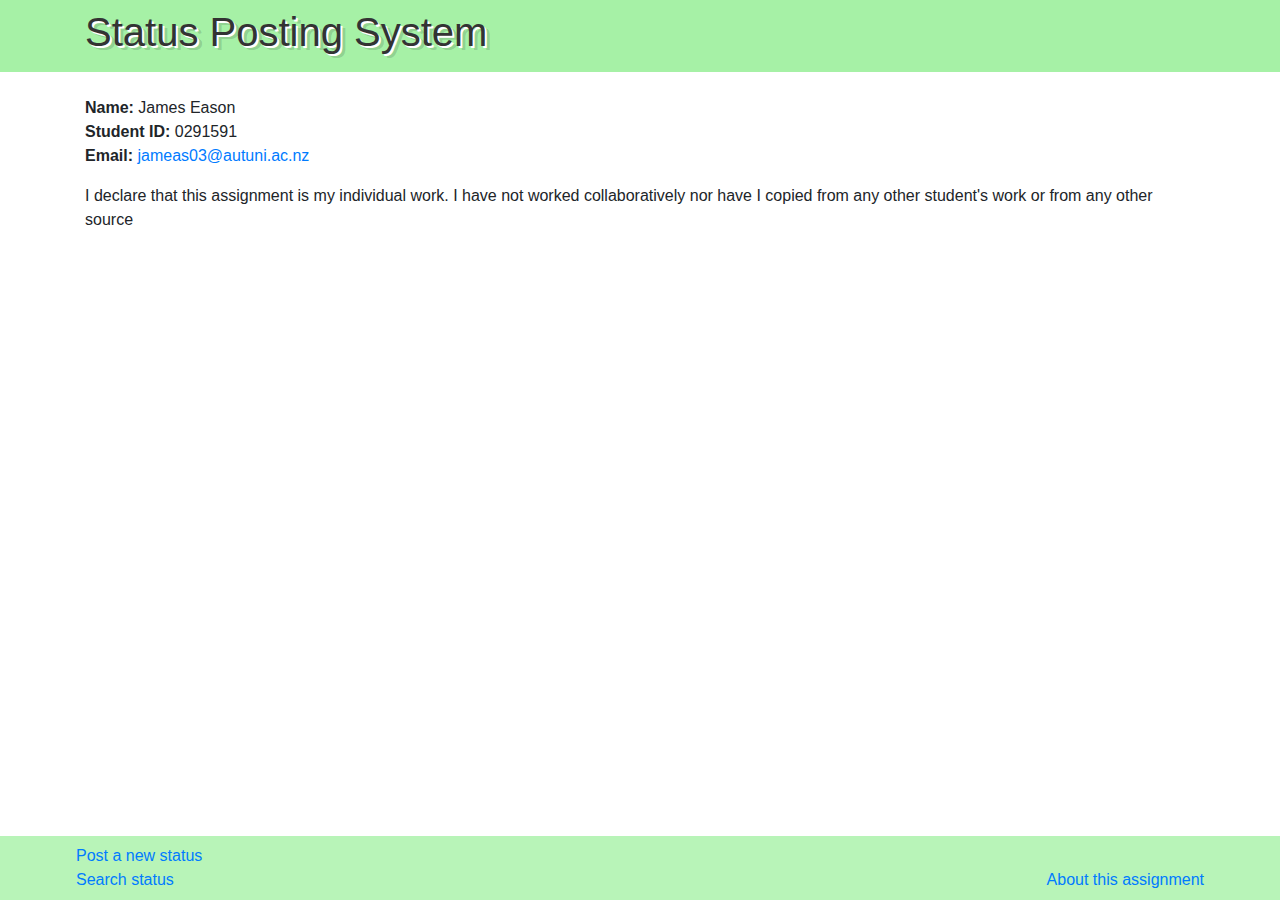
<file: status_posting_system/index.html>
<!--
Description: HTML document containing student information and links
-->
<!DOCTYPE html>
<html>
	<head>
		<title>Home</title>
		<meta http-equiv="Content-Type" content="text/html; charset=utf-8">
		<link rel="stylesheet" href="css/bootstrap.css">
	    <link rel="stylesheet" href="css/style.css">
	    <script src="js/bootstrapjquery.js" defer></script> <!-- defer: scripts run after page has loaded -->
	    <script src="js/popper.js" defer></script>
	    <script src="js/bootstrap.js" defer></script>
	    <script src="js/javascript.js" defer></script>
		<style> /* overrides Bootstrap CSS style made in multiple locations */
			h1 {
				color: #333333;
				text-shadow: 2px 2px 0px #FFFFFF, 5px 4px 0px rgba(0,0,0,0.15);
			}
		</style>
	</head>
	<body>
		<header>	<!-- container for page navbar -->
			<nav class="navbar navbar-light" style="background-color: #a6f1a6;">
				<div class="container">
					<h1>Status Posting System</h1>
				</div>
			</nav>
		</header>
		<div class="container"><br>
			<p><b>Name:</b> James Eason<br>
				<b>Student ID:</b> 0291591<br>
			<b>Email:</b> <a href="mailto:jameas03@autuni.ac.nz">jameas03@autuni.ac.nz</a><br></p>
			<p>I declare that this assignment is my individual work. I have not worked collaboratively nor have I
			copied from any other student's work or from any other source<br></p>
		</div>
		<footer class="footer fixed-bottom" style="background-color: #b8f4b8;"> <!-- container for page footer -->
			<div class="container" style="padding:8px 6px;">
				<a href="poststatusform.php">Post a new status</a><br>
				<a href="searchstatusform.html">Search status</a>
				<a href="about.html" id="float-right">About this assignment</a>
			</div>
		</footer>
	</body>
</html>
</file>
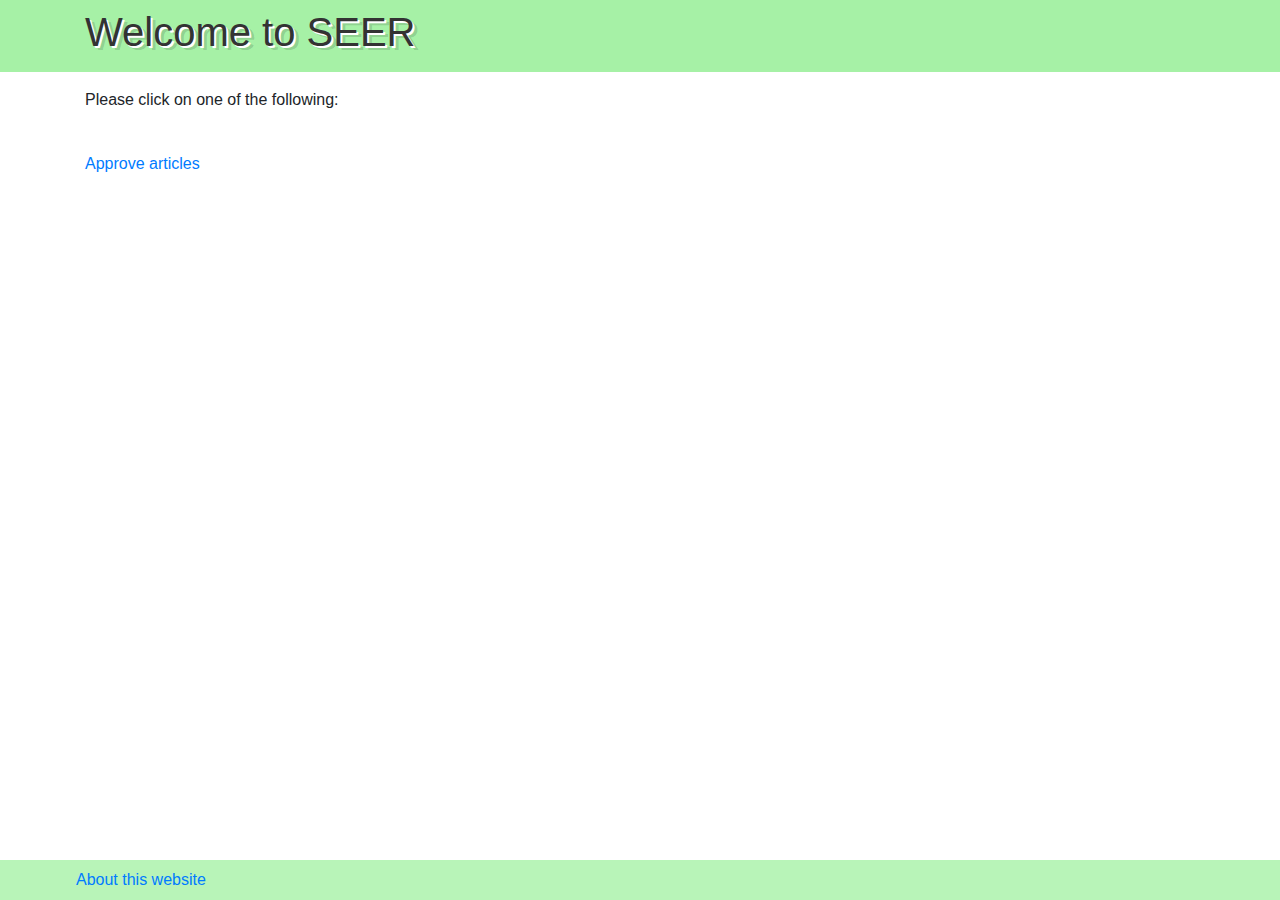
<file: Web Pages/index.html>
<!DOCTYPE html>
<html>
    <head>
        <meta charset="UTF-8">
        <!-- Latest compiled and minified CSS -->
        <link rel="stylesheet" href="https://maxcdn.bootstrapcdn.com/bootstrap/4.4.1/css/bootstrap.min.css">

        <!-- Stylesheet -->
        <script src="css/style.css"></script>

        <!-- jQuery library -->
        <script src="https://ajax.googleapis.com/ajax/libs/jquery/3.4.1/jquery.min.js"></script>

        <!-- Popper JS -->
        <script src="https://cdnjs.cloudflare.com/ajax/libs/popper.js/1.16.0/umd/popper.min.js"></script>

        <!-- Latest compiled JavaScript -->
        <script src="https://maxcdn.bootstrapcdn.com/bootstrap/4.4.1/js/bootstrap.min.js"></script>
        <style> /* overrides Bootstrap CSS style made in multiple locations */
			h1 {
				color: #333333;
				text-shadow: 2px 2px 0px #FFFFFF, 5px 4px 0px rgba(0,0,0,0.15);
			}
		</style>
        <title>SEER</title>
    </head>

    <body>
        <header>	<!-- container for page navbar -->
            <nav class="navbar navbar-light" style="background-color: #a6f1a6;">
                <div class="container">
                    <h1>Welcome to SEER</h1>
                </div>
            </nav>
        </header>

        <div class="container mt-2">
            <p class="mt-3">Please click on one of the following:</p>
            <br>
            <a href="approve_article.php">Approve articles</a>
        </div>
        <!-- Footer -->
        <footer class="footer fixed-bottom" style="background-color: #b8f4b8;"> <!-- container for page footer -->
			<div class="container" style="padding:8px 6px;">
				<a href="about.html" id="float-right">About this website</a>
			</div>
		</footer>
    </body>
</html>
</file>
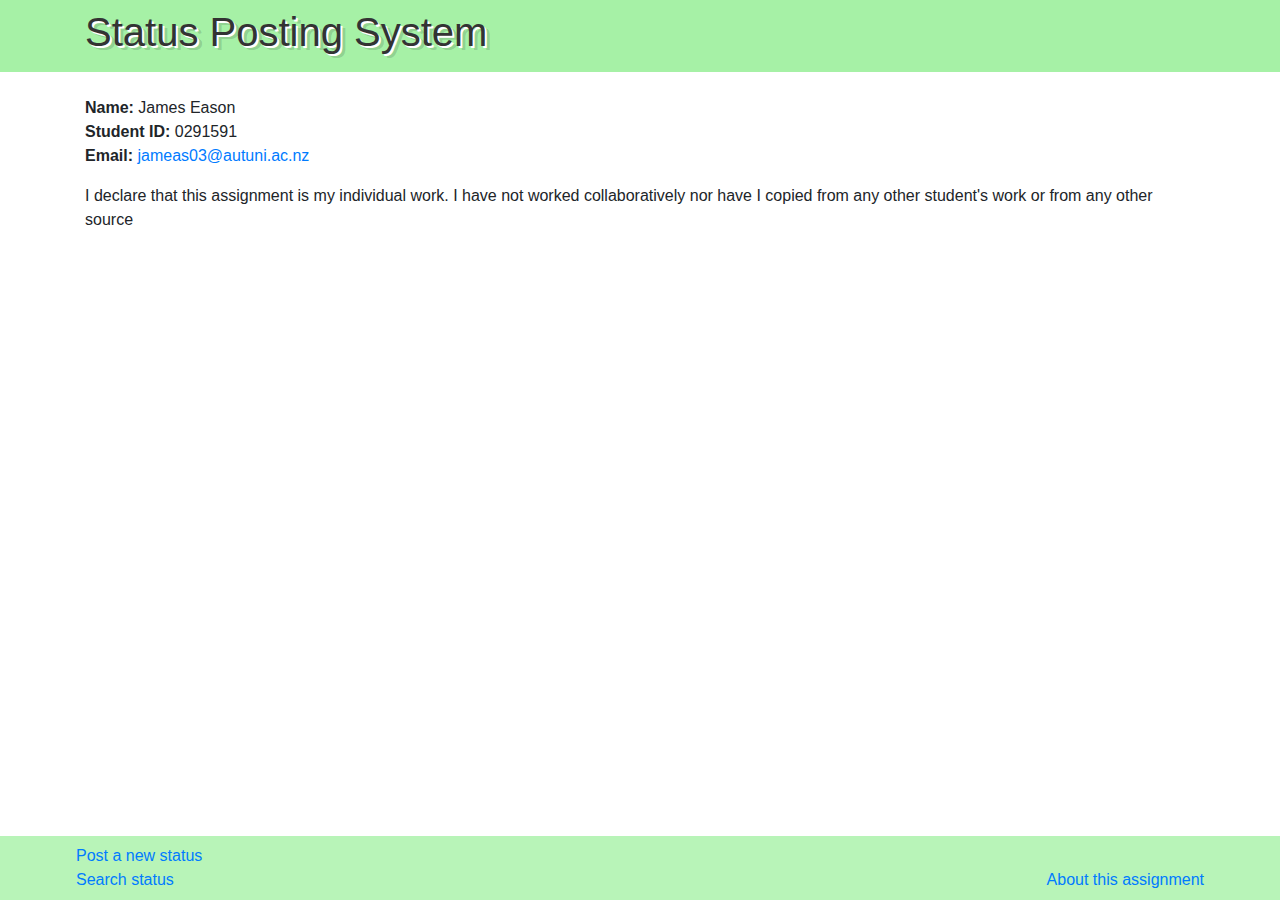
<file: status_posting_system/public/index.html>
<!--
Description: HTML document containing student information and links
-->
<!DOCTYPE html>
<html>
	<head>
		<title>Home</title>
		<meta http-equiv="Content-Type" content="text/html; charset=utf-8">
		<link rel="stylesheet" href="css/bootstrap.css">
	    <link rel="stylesheet" href="css/style.css">
	    <script src="js/bootstrapjquery.js" defer></script> <!-- defer: scripts run after page has loaded -->
	    <script src="js/popper.js" defer></script>
	    <script src="js/bootstrap.js" defer></script>
	    <script src="js/javascript.js" defer></script>
		<style> /* overrides Bootstrap CSS style made in multiple locations */
			h1 {
				color: #333333;
				text-shadow: 2px 2px 0px #FFFFFF, 5px 4px 0px rgba(0,0,0,0.15);
			}
		</style>
	</head>
	<body>
		<header>	<!-- container for page navbar -->
			<nav class="navbar navbar-light" style="background-color: #a6f1a6;">
				<div class="container">
					<h1>Status Posting System</h1>
				</div>
			</nav>
		</header>
		<div class="container"><br>
			<p><b>Name:</b> James Eason<br>
				<b>Student ID:</b> 0291591<br>
			<b>Email:</b> <a href="mailto:jameas03@autuni.ac.nz">jameas03@autuni.ac.nz</a><br></p>
			<p>I declare that this assignment is my individual work. I have not worked collaboratively nor have I
			copied from any other student's work or from any other source<br></p>
		</div>
		<footer class="footer fixed-bottom" style="background-color: #b8f4b8;"> <!-- container for page footer -->
			<div class="container" style="padding:8px 6px;">
				<a href="poststatusform.php">Post a new status</a><br>
				<a href="searchstatusform.html">Search status</a>
				<a href="about.html" id="float-right">About this assignment</a>
			</div>
		</footer>
	</body>
</html>
</file>
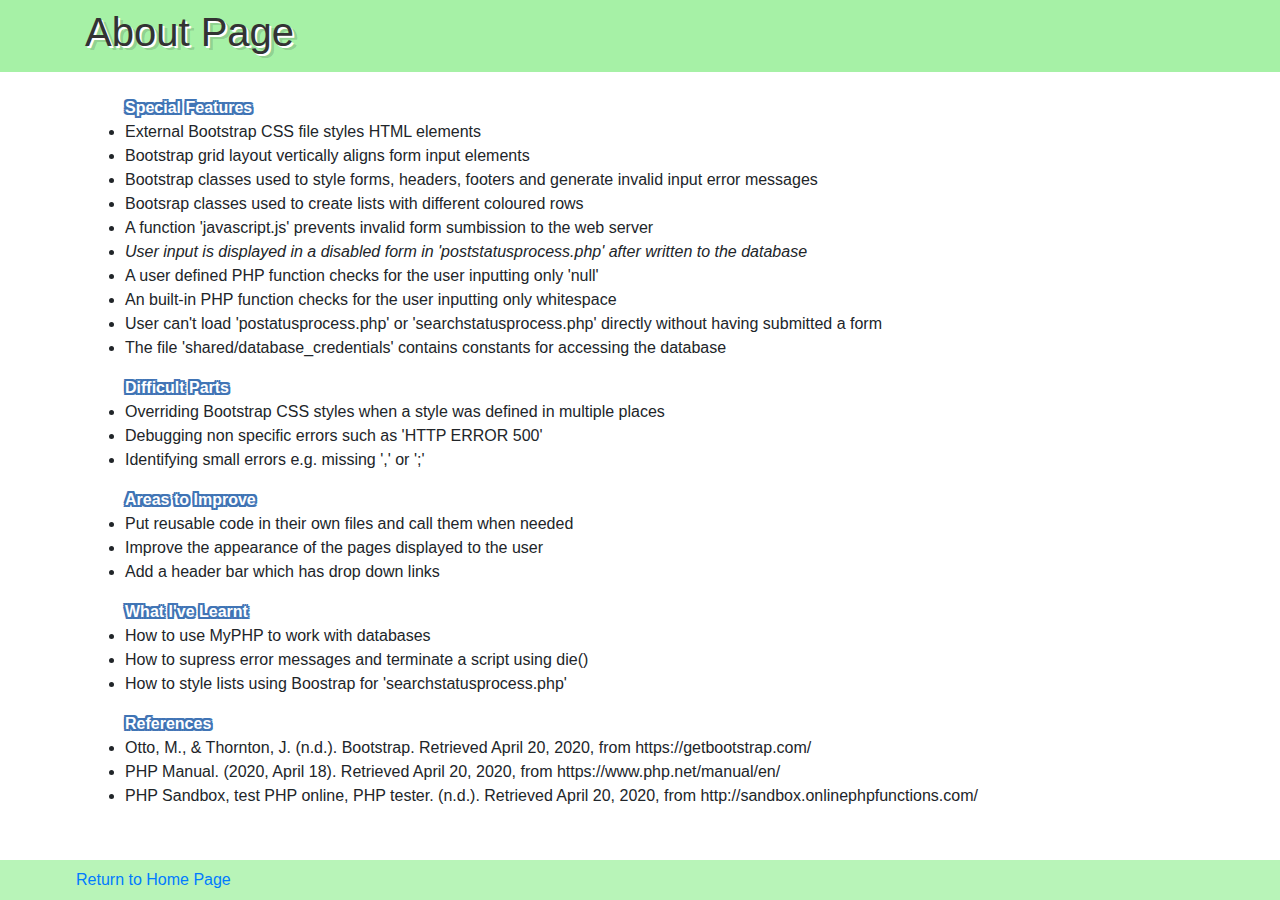
<file: status_posting_system/about.html>
<!--
Description: HTML document describing this assignment and links
-->
<!DOCTYPE html>
<html>
	<head>
		<title>About</title>
		<meta http-equiv="Content-Type" content="text/html; charset=utf-8">
		<link rel="stylesheet" href="css/bootstrap.css">
	    <link rel="stylesheet" href="css/style.css">
	    <script src="js/bootstrapjquery.js" defer></script>
	    <script src="js/popper.js" defer></script>
	    <script src="js/bootstrap.js" defer></script>
	    <script src="js/javascript.js" defer></script>
		<style> /*This element overrides Bootstrap CSS found in multiple locations */
			lh { /* list header */
				color: #FFFFFF;
				background: #FFFFFF;
				text-shadow: 2px 2px 0 #4074b5, 2px -2px 0 #4074b5, -2px 2px 0 #4074b5, -2px -2px 0 #4074b5,
					2px 0px 0 #4074b5, 0px 2px 0 #4074b5, -2px 0px 0 #4074b5, 0px -2px 0 #4074b5;
				color: #FFFFFF;
				background: #FFFFFF;
			}
			h1 {
				color: #333333;
				text-shadow: 2px 2px 0px #FFFFFF, 5px 4px 0px rgba(0,0,0,0.15);
			}
		</style>
		</head>
		<body>
		<header>
			<nav class="navbar navbar-light" style="background-color:#a6f1a6";>
				<div class="container">
					<h1>About Page</h1>
				</div>
			</nav>
		</header>
		<div class="container"><br>
            <ul> <!-- discussion topics are listed using unordered lists -->
                <lh><b>Special Features</b></lh>
                <li>External Bootstrap CSS file styles HTML elements</li>
                <li>Bootstrap grid layout vertically aligns form input elements</li>
				<li>Bootstrap classes used to style forms, headers, footers and generate invalid input error messages</li>
				<li>Bootsrap classes used to create lists with different coloured rows </li>
				<li>A function 'javascript.js' prevents invalid form sumbission to the web server</li>
				<li><i>User input is displayed in a disabled form in 'poststatusprocess.php' after written to the database</i></li>
				<li>A user defined PHP function checks for the user inputting only 'null'</li>
				<li>An built-in PHP function checks for the user inputting only whitespace</li>
				<li>User can't load 'postatusprocess.php' or 'searchstatusprocess.php' directly without having submitted a form</li>
				<li>The file 'shared/database_credentials' contains constants for accessing the database</li>
			</ul>

			<ul>
				<lh><b>Difficult Parts</b></lh>
				<li>Overriding Bootstrap CSS styles when a style was defined in multiple places</li>
				<li>Debugging non specific errors such as 'HTTP ERROR 500'</li>
				<li>Identifying small errors e.g. missing ',' or ';'</li>
			</ul>

			<ul>
				<lh><b>Areas to Improve</b></lh>
				<li>Put reusable code in their own files and call them when needed</li>
				<li>Improve the appearance of the pages displayed to the user</li>
				<li>Add a header bar which has drop down links</li>
			</ul>

			<ul>
				<lh><b>What I've Learnt</b></lh>
				<li>How to use MyPHP to work with databases</li>
				<li>How to supress error messages and terminate a script using die()</li>
				<li>How to style lists using Boostrap for 'searchstatusprocess.php'</li>
			</ul>

			<ul>
				<lh><b>References</b></lh>
				<li>Otto, M., & Thornton, J. (n.d.). Bootstrap. Retrieved April 20, 2020, from https://getbootstrap.com/</li>
				<li>PHP Manual. (2020, April 18). Retrieved April 20, 2020, from https://www.php.net/manual/en/</li>
				<li>PHP Sandbox, test PHP online, PHP tester. (n.d.). Retrieved April 20, 2020, from http://sandbox.onlinephpfunctions.com/</li>
			</ul>
			<br>
			<br>
		</div>
		<footer class="footer fixed-bottom" style="background-color: #b8f4b8;">
			<div class="container" style="padding:8px 6px;">
				<a href="index.html">Return to Home Page</a>
			</div>
		</footer>
	</body>
</file>
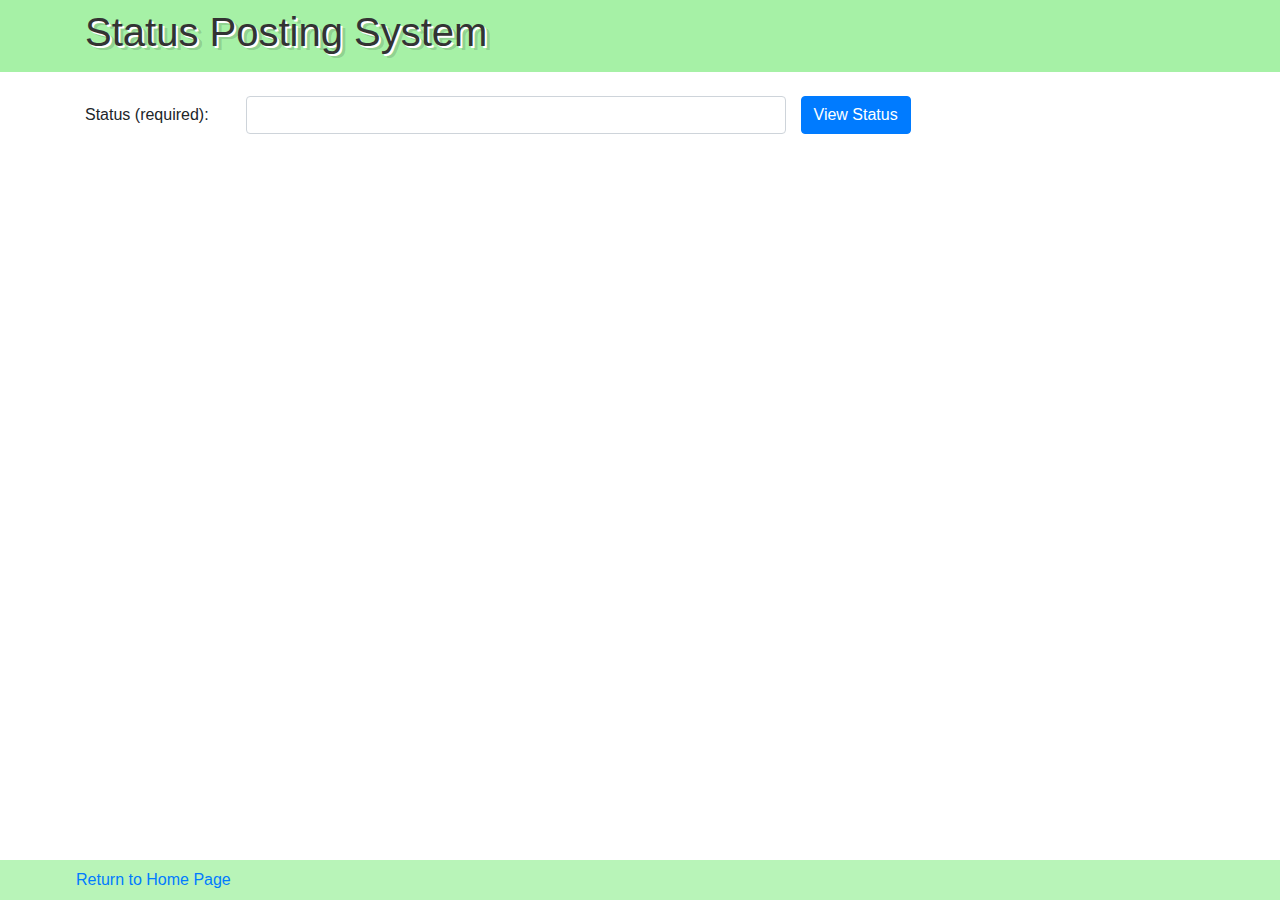
<file: status_posting_system/searchstatusform.html>
<!--
Description: HTML document consisting of a dynamic form used to search the database and a link
-->
<!DOCTYPE html>
<html>
	<head>
		<title>Search Status</title>
		<meta http-equiv="Content-Type" content="text/html; charset=utf-8">
		<link rel="stylesheet" href="css/bootstrap.css">
	    <link rel="stylesheet" href="css/style.css">
	    <script src="js/bootstrapjquery.js" defer></script>
	    <script src="js/popper.js" defer></script>
	    <script src="js/bootstrap.js" defer></script>
	    <script src="js/javascript.js" defer></script>
		<style>
			h1 {
				color: #333333;
				text-shadow: 2px 2px 0px #FFFFFF, 5px 4px 0px rgba(0,0,0,0.15);
			}
		</style>
	</head>
	<body>
		<header>
			<nav class="navbar navbar-light" style="background-color: #a6f1a6;">
				<div class="container">
					<h1>Status Posting System</h1>
				</div>
			</nav>
		</header>
		<div class="container"><br>
  		   <!-- class="needs-validation" below: calls function in javascript.js to check form validation when form submitted -->
		    <!-- 'novalidate': input data should not be validated by browser when form submitted -->
			<form action="searchstatusprocess.php" method="get" class="needs-validation" novalidate>
				<div class="row row-cols-12">
					<div class="col-1-half col-form-label">
						<label class="form-check-label">Status (required):</label>
					</div>
					<div class="col-6">
						<input type="text" name="status" class="form-control" pattern="[A-Za-z0-9,.!? ]*" maxlength="50" required>
						<div class="invalid-feedback">
							Can contain: letters, numbers, spaces, ',', '!', '?'.<br>
							Cannot be null or whitespace.
						</div>
					</div>
					<div class="">
						<button type="submit" class="btn btn-primary btn-default" value="submit" id="view-status">View Status</button>
					</div>
				</div>
			</form>
			<br>
		</div>
		<footer class="footer fixed-bottom" style="background-color: #b8f4b8;">
			<div class="container" style="padding:8px 6px;">
				<a href="index.html">Return to Home Page</a>
			</div>
		</footer>
	</body>
</html>
</file>
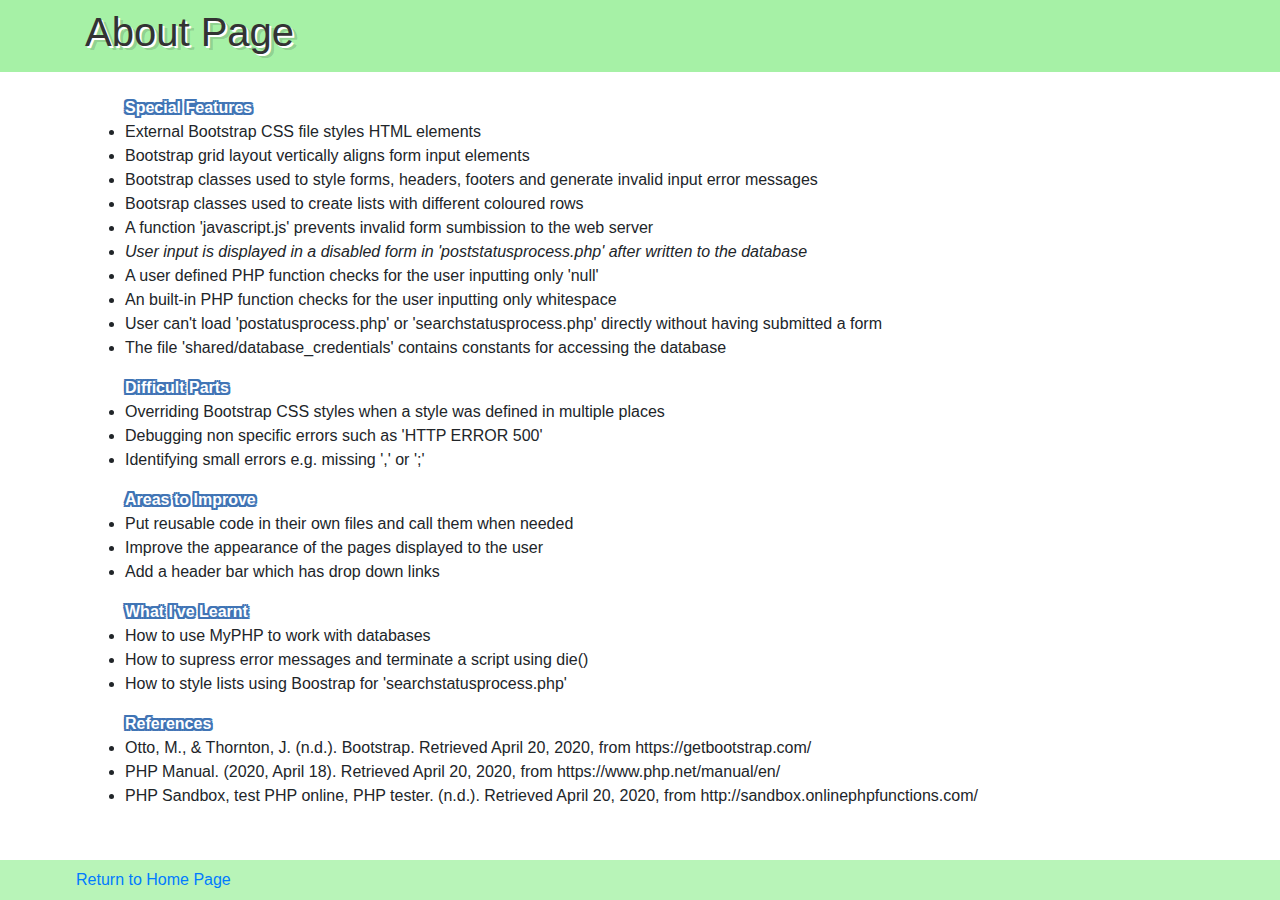
<file: status_posting_system/public/about.html>
<!--
Description: HTML document describing this assignment and links
-->
<!DOCTYPE html>
<html>
	<head>
		<title>About</title>
		<meta http-equiv="Content-Type" content="text/html; charset=utf-8">
		<link rel="stylesheet" href="css/bootstrap.css">
	    <link rel="stylesheet" href="css/style.css">
	    <script src="js/bootstrapjquery.js" defer></script>
	    <script src="js/popper.js" defer></script>
	    <script src="js/bootstrap.js" defer></script>
	    <script src="js/javascript.js" defer></script>
		<style> /*This element overrides Bootstrap CSS found in multiple locations */
			lh { /* list header */
				color: #FFFFFF;
				background: #FFFFFF;
				text-shadow: 2px 2px 0 #4074b5, 2px -2px 0 #4074b5, -2px 2px 0 #4074b5, -2px -2px 0 #4074b5,
					2px 0px 0 #4074b5, 0px 2px 0 #4074b5, -2px 0px 0 #4074b5, 0px -2px 0 #4074b5;
				color: #FFFFFF;
				background: #FFFFFF;
			}
			h1 {
				color: #333333;
				text-shadow: 2px 2px 0px #FFFFFF, 5px 4px 0px rgba(0,0,0,0.15);
			}
		</style>
		</head>
		<body>
		<header>
			<nav class="navbar navbar-light" style="background-color:#a6f1a6";>
				<div class="container">
					<h1>About Page</h1>
				</div>
			</nav>
		</header>
		<div class="container"><br>
            <ul> <!-- discussion topics are listed using unordered lists -->
                <lh><b>Special Features</b></lh>
                <li>External Bootstrap CSS file styles HTML elements</li>
                <li>Bootstrap grid layout vertically aligns form input elements</li>
				<li>Bootstrap classes used to style forms, headers, footers and generate invalid input error messages</li>
				<li>Bootsrap classes used to create lists with different coloured rows </li>
				<li>A function 'javascript.js' prevents invalid form sumbission to the web server</li>
				<li><i>User input is displayed in a disabled form in 'poststatusprocess.php' after written to the database</i></li>
				<li>A user defined PHP function checks for the user inputting only 'null'</li>
				<li>An built-in PHP function checks for the user inputting only whitespace</li>
				<li>User can't load 'postatusprocess.php' or 'searchstatusprocess.php' directly without having submitted a form</li>
				<li>The file 'shared/database_credentials' contains constants for accessing the database</li>
			</ul>

			<ul>
				<lh><b>Difficult Parts</b></lh>
				<li>Overriding Bootstrap CSS styles when a style was defined in multiple places</li>
				<li>Debugging non specific errors such as 'HTTP ERROR 500'</li>
				<li>Identifying small errors e.g. missing ',' or ';'</li>
			</ul>

			<ul>
				<lh><b>Areas to Improve</b></lh>
				<li>Put reusable code in their own files and call them when needed</li>
				<li>Improve the appearance of the pages displayed to the user</li>
				<li>Add a header bar which has drop down links</li>
			</ul>

			<ul>
				<lh><b>What I've Learnt</b></lh>
				<li>How to use MyPHP to work with databases</li>
				<li>How to supress error messages and terminate a script using die()</li>
				<li>How to style lists using Boostrap for 'searchstatusprocess.php'</li>
			</ul>

			<ul>
				<lh><b>References</b></lh>
				<li>Otto, M., & Thornton, J. (n.d.). Bootstrap. Retrieved April 20, 2020, from https://getbootstrap.com/</li>
				<li>PHP Manual. (2020, April 18). Retrieved April 20, 2020, from https://www.php.net/manual/en/</li>
				<li>PHP Sandbox, test PHP online, PHP tester. (n.d.). Retrieved April 20, 2020, from http://sandbox.onlinephpfunctions.com/</li>
			</ul>
			<br>
			<br>
		</div>
		<footer class="footer fixed-bottom" style="background-color: #b8f4b8;">
			<div class="container" style="padding:8px 6px;">
				<a href="index.html">Return to Home Page</a>
			</div>
		</footer>
	</body>
</file>
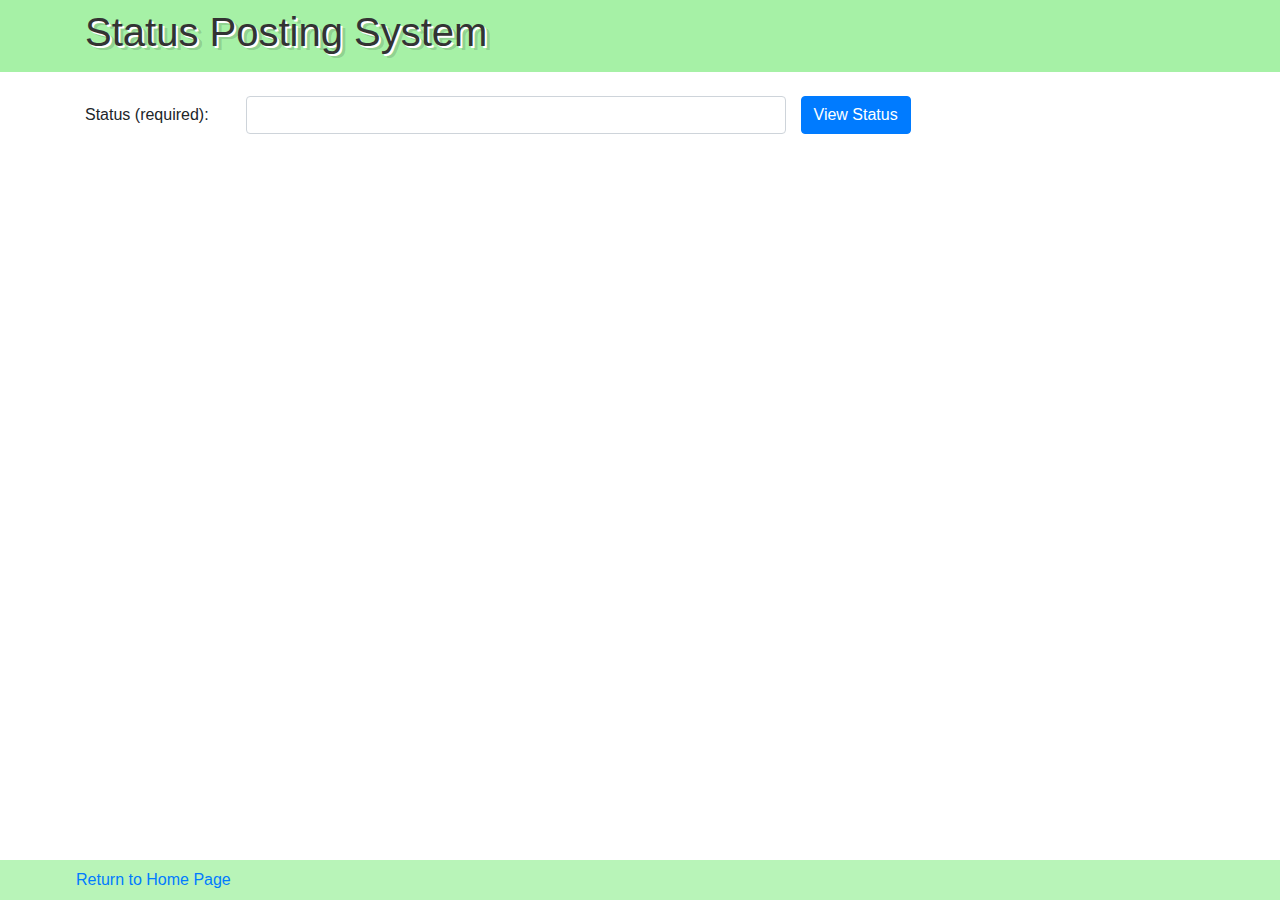
<file: status_posting_system/public/searchstatusform.html>
<!--
Description: HTML document consisting of a dynamic form used to search the database and a link
-->
<!DOCTYPE html>
<html>
	<head>
		<title>Search Status</title>
		<meta http-equiv="Content-Type" content="text/html; charset=utf-8">
		<link rel="stylesheet" href="css/bootstrap.css">
	    <link rel="stylesheet" href="css/style.css">
	    <script src="js/bootstrapjquery.js" defer></script>
	    <script src="js/popper.js" defer></script>
	    <script src="js/bootstrap.js" defer></script>
	    <script src="js/javascript.js" defer></script>
		<style>
			h1 {
				color: #333333;
				text-shadow: 2px 2px 0px #FFFFFF, 5px 4px 0px rgba(0,0,0,0.15);
			}
		</style>
	</head>
	<body>
		<header>
			<nav class="navbar navbar-light" style="background-color: #a6f1a6;">
				<div class="container">
					<h1>Status Posting System</h1>
				</div>
			</nav>
		</header>
		<div class="container"><br>
  		   <!-- class="needs-validation" below: calls function in javascript.js to check form validation when form submitted -->
		    <!-- 'novalidate': input data should not be validated by browser when form submitted -->
			<form action="searchstatusprocess.php" method="get" class="needs-validation" novalidate>
				<div class="row row-cols-12">
					<div class="col-1-half col-form-label">
						<label class="form-check-label">Status (required):</label>
					</div>
					<div class="col-6">
						<input type="text" name="status" class="form-control" pattern="[A-Za-z0-9,.!? ]*" maxlength="50" required>
						<div class="invalid-feedback">
							Can contain: letters, numbers, spaces, ',', '!', '?'.<br>
							Cannot be null or whitespace.
						</div>
					</div>
					<div class="">
						<button type="submit" class="btn btn-primary btn-default" value="submit" id="view-status">View Status</button>
					</div>
				</div>
			</form>
			<br>
		</div>
		<footer class="footer fixed-bottom" style="background-color: #b8f4b8;">
			<div class="container" style="padding:8px 6px;">
				<a href="index.html">Return to Home Page</a>
			</div>
		</footer>
	</body>
</html>
</file>
<file: status_posting_system/css/style.css>
/*
Description: Custom CSS selectors and properties
*/

/* index.html style: */
#float-right {
	float: right;
}

/* poststatusform.php styles: */
.check-label, .radio-label {
	padding-left: 5px;
	padding-right: 5px;
}

#post-button1, #post-button2 {
	width: 70px;
}

.date{
	width: 85%;
}
.col-2-half{
	  -webkit-box-flex: 0;
	  -ms-flex: 0 0 20%;
	  flex: 0 0 20%;
	  max-width: 20%;
	  padding-left: 15px;
}

/* searchstatusform.html styles: */
.col-1-half{
	  -webkit-box-flex: 0;
	  -ms-flex: 0 0 14.08%;
	  flex: 0 0 14.08%;
	  max-width: 14.08%;
	  padding-left: 15px;
}

/* about.html styles: */
h7 {
font-size:30px;
color: #444444;
background: #FFFFFF;
text-shadow: 1px 0px 1px #CCCCCC, 0px 1px 1px #EEEEEE, 2px 1px 1px #CCCCCC, 1px 2px 1px #EEEEEE,
			 3px 2px 1px #CCCCCC, 2px 3px 1px #EEEEEE, 4px 3px 1px #CCCCCC, 3px 4px 1px #EEEEEE,
			 5px 4px 1px #CCCCCC, 4px 5px 1px #EEEEEE, 6px 5px 1px #CCCCCC, 5px 6px 1px #EEEEEE,
			 7px 6px 1px #CCCCCC;
color: #444444;
background: #FFFFFF;
}
</file>
<file: status_posting_system/public/css/style.css>
/*
Description: Custom CSS selectors and properties
*/

/* index.html style: */
#float-right {
	float: right;
}

/* poststatusform.php styles: */
.check-label, .radio-label {
	padding-left: 5px;
	padding-right: 5px;
}

#post-button1, #post-button2 {
	width: 70px;
}

.date{
	width: 85%;
}
.col-2-half{
	  -webkit-box-flex: 0;
	  -ms-flex: 0 0 20%;
	  flex: 0 0 20%;
	  max-width: 20%;
	  padding-left: 15px;
}

/* searchstatusform.html styles: */
.col-1-half{
	  -webkit-box-flex: 0;
	  -ms-flex: 0 0 14.08%;
	  flex: 0 0 14.08%;
	  max-width: 14.08%;
	  padding-left: 15px;
}

/* about.html styles: */
h7 {
font-size:30px;
color: #444444;
background: #FFFFFF;
text-shadow: 1px 0px 1px #CCCCCC, 0px 1px 1px #EEEEEE, 2px 1px 1px #CCCCCC, 1px 2px 1px #EEEEEE,
			 3px 2px 1px #CCCCCC, 2px 3px 1px #EEEEEE, 4px 3px 1px #CCCCCC, 3px 4px 1px #EEEEEE,
			 5px 4px 1px #CCCCCC, 4px 5px 1px #EEEEEE, 6px 5px 1px #CCCCCC, 5px 6px 1px #EEEEEE,
			 7px 6px 1px #CCCCCC;
color: #444444;
background: #FFFFFF;
}
</file>
